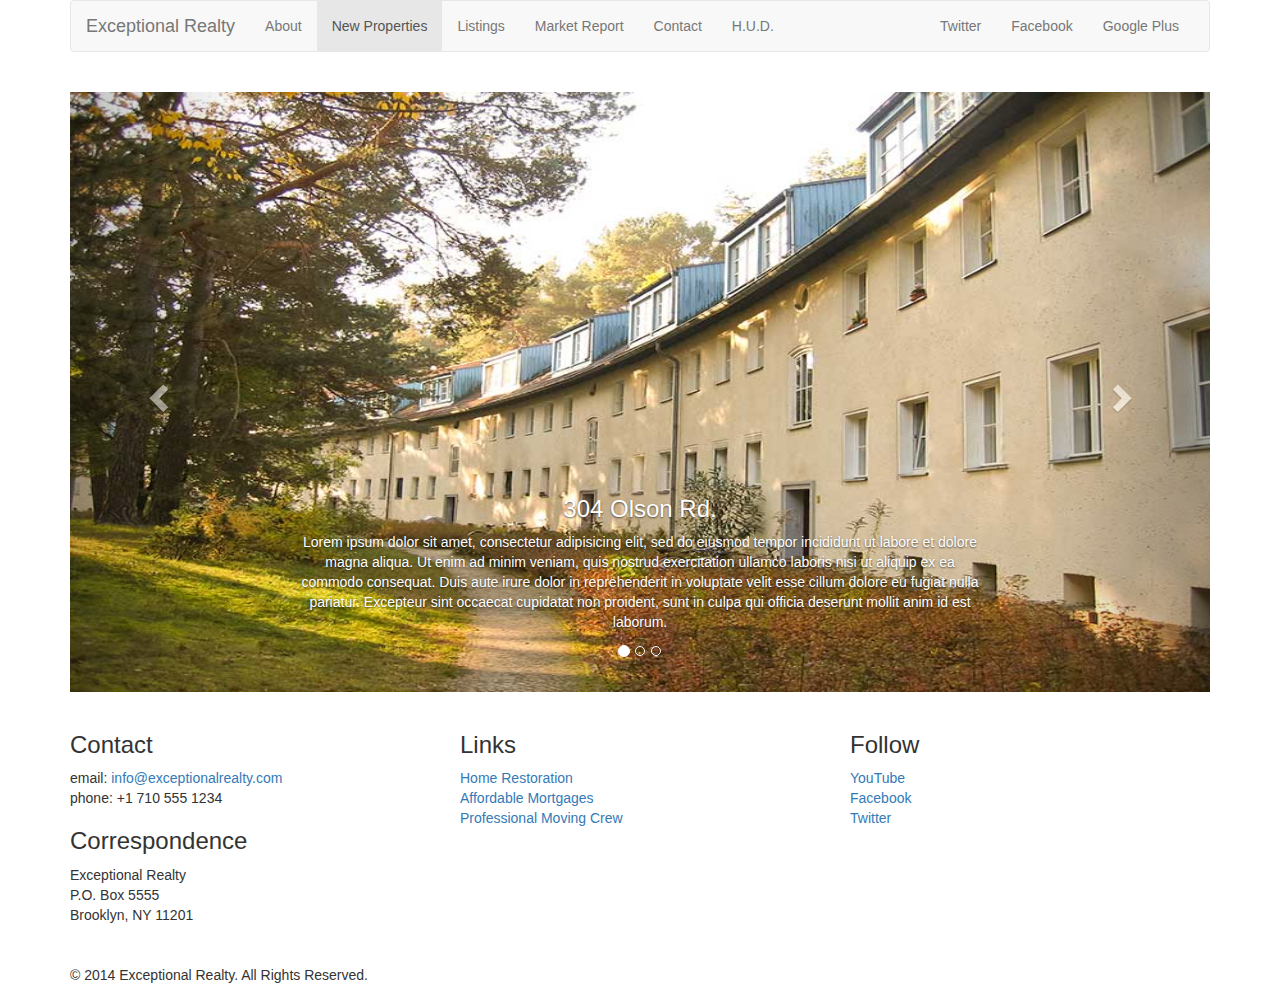
<file: new-properties.html>
<!DOCTYPE html>
<html lang="en">
  <head>
    <meta charset="utf-8">
    <meta http-equiv="X-UA-Compatible" content="IE=edge">
    <meta name="viewport" content="width=device-width, initial-scale=1">
    <!-- The above 3 meta tags *must* come first in the head; any other head content must come *after* these tags -->
    <title>Exceptional Realty Group - Luxury Homes - New Properties</title>

    <!-- Bootstrap -->
    <link href="css/bootstrap.min.css" rel="stylesheet">

    <!-- Custom Style -->
    <link rel="stylesheet" type="text/css" href="css/style.css">

    <!-- HTML5 shim and Respond.js for IE8 support of HTML5 elements and media queries -->
    <!-- WARNING: Respond.js doesn't work if you view the page via file:// -->
    <!--[if lt IE 9]>
      <script src="https://oss.maxcdn.com/html5shiv/3.7.3/html5shiv.min.js"></script>
      <script src="https://oss.maxcdn.com/respond/1.4.2/respond.min.js"></script>
    <![endif]-->
  </head>
  <body>

    <div class="container">
      <div class="row">
        <div class="col-sm-12">
          <nav class="navbar navbar-default">
            <div class="container-fluid">
              <!-- Brand and toggle get grouped for better mobile display -->
              <div class="navbar-header">
                <button type="button" class="navbar-toggle collapsed" data-toggle="collapse" data-target="#bs-example-navbar-collapse-1" aria-expanded="false">
                  <span class="sr-only">Toggle navigation</span>
                  <span class="icon-bar"></span>
                  <span class="icon-bar"></span>
                  <span class="icon-bar"></span>
                </button>
                <a class="navbar-brand" href="#">Exceptional Realty</a>
              </div>

              <!-- Collect the nav links, forms, and other content for toggling -->
              <div class="collapse navbar-collapse" id="bs-example-navbar-collapse-1">
                <!-- main nav links -->
                <ul class="nav navbar-nav">
                  <li><a href="index.html">About</a></li>
                  <li class="active"><a href="new-properties.html">New Properties <span class="sr-only">(current)</span></a></li>
                  <li><a href="#">Listings</a></li>
                  <li><a href="#">Market Report</a></li>
                  <li><a href="#">Contact</a></li>
                  <li><a href="#" target="_blank">H.U.D.</a></li>
                </ul>
                <!-- social nav links -->
                <ul class="nav navbar-nav navbar-right">
                  <li><a class="twit" href="#" title="Twitter">Twitter</a></li>
                  <li><a class="fbook" href="#" title="Facebook">Facebook</a></li>
                  <li><a class="gplus" href="#" title="Google Plus">Google Plus</a></li>
                </ul>
              </div><!-- /.navbar-collapse -->

            </div><!-- /.container-fluid -->
          </nav>
        </div>
      </div>

      <div class="row">
        <div class="col-xs-12">
          <!-- Image Carousel -->
          <div id="carousel-example-generic" class="carousel slide" data-ride="carousel">
            <!-- Indicators -->
            <ol class="carousel-indicators">
              <li data-target="#carousel-example-generic" data-slide-to="0" class="active"></li>
              <li data-target="#carousel-example-generic" data-slide-to="1"></li>
              <li data-target="#carousel-example-generic" data-slide-to="2"></li>
            </ol>

            <!-- Wrapper for slides -->
            <div class="carousel-inner" role="listbox">
              <div class="item active">
                <img src="images/new-1.jpg" alt="304 Olson Rd.">
                <div class="carousel-caption">
                  <h3>304 Olson Rd.</h3>
                  <p>Lorem ipsum dolor sit amet, consectetur adipisicing elit, sed do eiusmod
                  tempor incididunt ut labore et dolore magna aliqua. Ut enim ad minim veniam,
                  quis nostrud exercitation ullamco laboris nisi ut aliquip ex ea commodo
                  consequat. Duis aute irure dolor in reprehenderit in voluptate velit esse
                  cillum dolore eu fugiat nulla pariatur. Excepteur sint occaecat cupidatat non
                  proident, sunt in culpa qui officia deserunt mollit anim id est laborum.</p>
                </div>
              </div>
              <div class="item">
                <img src="images/new-2.jpg" alt="9872 Freemont Dr.">
                <div class="carousel-caption">
                  <h3>9872 Freemont Dr.</h3>
                  <p>Lorem ipsum dolor sit amet, consectetur adipisicing elit, sed do eiusmod
                  tempor incididunt ut labore et dolore magna aliqua. Ut enim ad minim veniam,
                  quis nostrud exercitation ullamco laboris nisi ut aliquip ex ea commodo
                  consequat. Duis aute irure dolor in reprehenderit in voluptate velit esse
                  cillum dolore eu fugiat nulla pariatur. Excepteur sint occaecat cupidatat non
                  proident, sunt in culpa qui officia deserunt mollit anim id est laborum.</p>
                </div>
              </div>

            </div>

            <!-- Controls -->
            <a class="left carousel-control" href="#carousel-example-generic" role="button" data-slide="prev">
              <span class="glyphicon glyphicon-chevron-left" aria-hidden="true"></span>
              <span class="sr-only">Previous</span>
            </a>
            <a class="right carousel-control" href="#carousel-example-generic" role="button" data-slide="next">
              <span class="glyphicon glyphicon-chevron-right" aria-hidden="true"></span>
              <span class="sr-only">Next</span>
            </a>
          </div>

        </div>  <!-- .col-xs-12 -->
      </div> <!-- .row  -->

      <div class="row">
        <div class="col-sm-4">
          <h3>Contact</h3>
          <p>
            email: <a href="mailto:info@exceptionalrealty.com">info@exceptionalrealty.com</a><br>
            phone: +1 710 555 1234
          </p>
          <h3>Correspondence</h3>
          <address>
            Exceptional Realty<br>
            P.O. Box 5555<br>
            Brooklyn, NY 11201
          </address>
        </div>
        <div class="col-sm-4">
           <h3>Links</h3>
          <p>
            <a href="#" target="_blank">Home Restoration</a><br>
            <a href="#" target="_blank">Affordable Mortgages</a><br>
            <a href="#" target="_blank">Professional Moving Crew</a>
          </p>
        </div>
        <div class="col-sm-4">
          <h3>Follow</h3>
          <p>
            <a href="#" target="_blank">YouTube</a><br>
            <a href="#" target="_blank">Facebook</a><br>
            <a href="#" target="_blank">Twitter</a>
          </p>
        </div>
      </div>

      <div class="row">
        <div class="col-sm-12">
           &copy; 2014 Exceptional Realty. All Rights Reserved.
        </div>
      </div>

    </div> <!-- .container -->

    <!-- jQuery (necessary for Bootstrap's JavaScript plugins) -->
    <script src="https://ajax.googleapis.com/ajax/libs/jquery/1.12.4/jquery.min.js"></script>
    <!-- Include all compiled plugins (below), or include individual files as needed -->
    <script src="js/bootstrap.min.js"></script>
  </body>
</html>
</file>
<file: css/style.css>
img, video, audio, iframe, table, form {
  width: 100%;
  max-width: 100%;
}

.row {
  margin-bottom: 20px;
}

#carousel-example-generic .item img {
	height: auto;
}

.carousel-caption p {
  display: none;
}

@media only screen and (min-width: 768px) {
  #carousel-example-generic .item img {
  	height: 384px;
  }
}

@media only screen and (min-width: 992px) {
  #carousel-example-generic .item img {
  	height: 496px;
  }
  .carousel-caption p {
    display: block;
  }
}

@media only screen and (min-width: 1200px) {
  #carousel-example-generic .item img {
  	height: 600px;
  }
}
</file>
